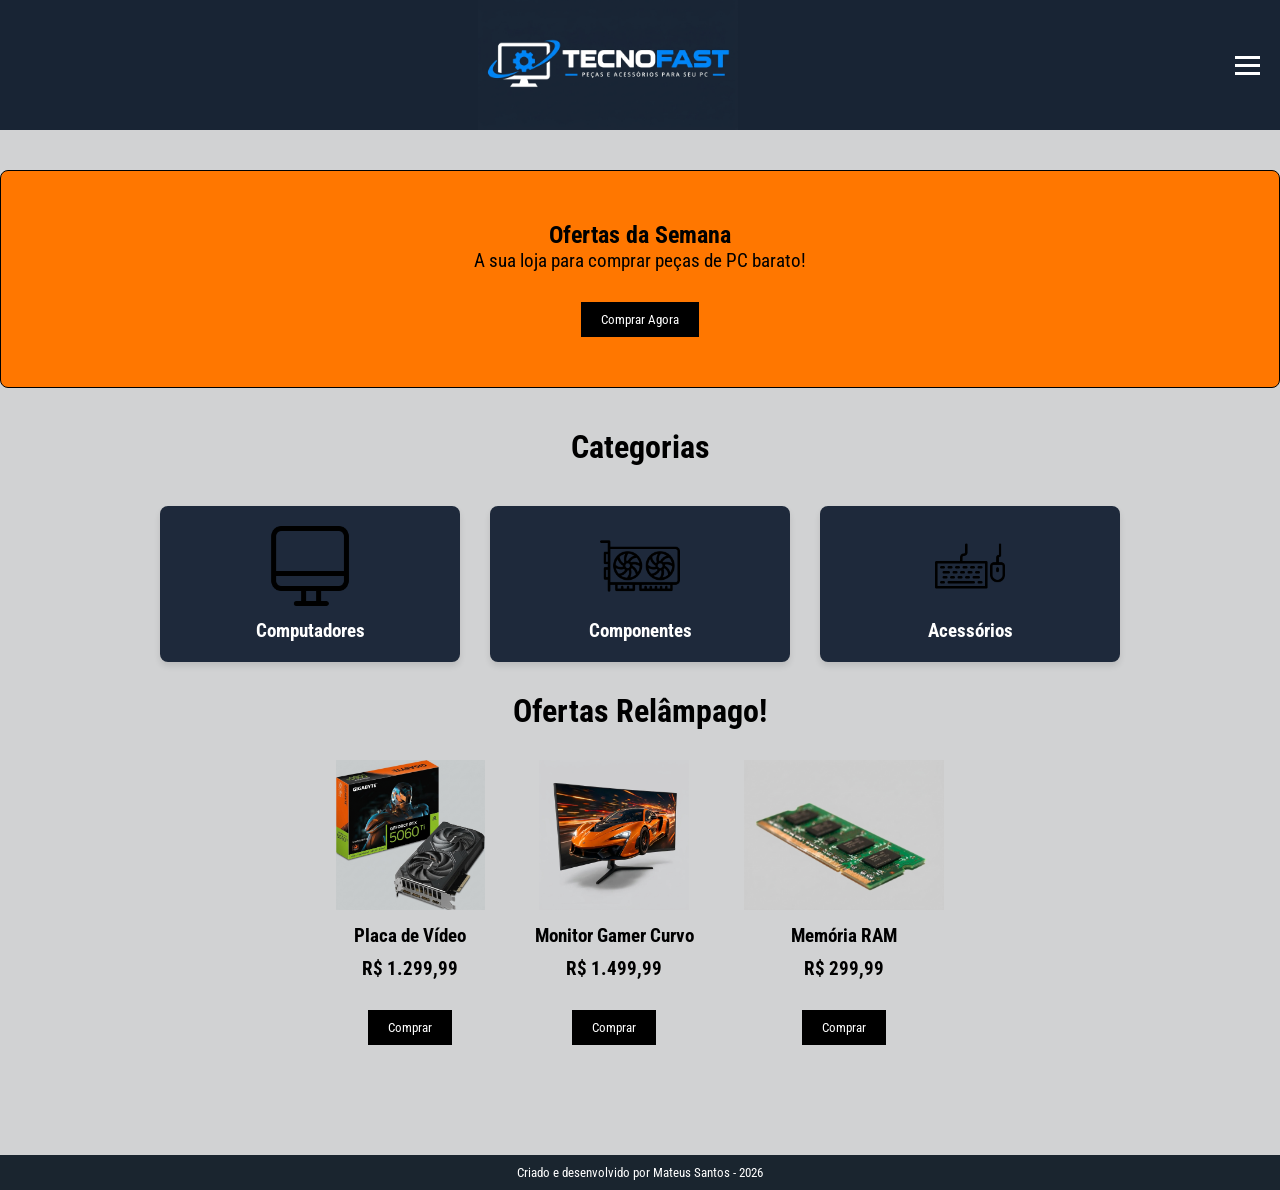
<file: index.html>
<!DOCTYPE html>
<html lang="pt-br">
<head>
    <meta charset="UTF-8">
    <meta name="viewport" content="width=device-width, initial-scale=1.0">
    <title>TecnoFast - Início</title>
    <link rel="stylesheet" href="styles/style.css">
</head>
<body id="inicio">

    <nav>
        <img class="logo" src="images/logo_horizontal.png" alt="Logo TecnoFast">
        <button class="alternar-menu" onclick="alternarMenu()" aria-label="Abrir menu">
            <span></span>
            <span></span>
            <span></span>
        </button>

        <div class="nav-links" id="navLinks">
            <a href="index.html">Início</a>
            <a href="produtos.html">Produtos</a>
            <a href="contato.html">Contato</a>
        </div>
    </nav>

    <div class="home">
        <div class="banner">
            <h2>Ofertas da Semana</h2>
            <p id="descricao">A sua loja para comprar peças de PC barato!</p>
            <button class="btn-comprar" onclick="window.location.href='produtos.html'">Comprar Agora</button>
        </div>
    </div>

    <h2 class="titulo-categorias">Categorias</h2>

    <div class="categorias">
        <div class="categoria">
            <img src="images/categoria1.png" alt="Categoria 1" class="img-categoria">
            <h3>Computadores</h3>
        </div>
        <div class="categoria">
            <img src="images/categoria2.png" alt="Categoria 2" class="img-categoria">
            <h3>Componentes</h3>
        </div>
        <div class="categoria">
            <img src="images/categoria3.png" alt="Categoria 3" class="img-categoria">
            <h3>Acessórios</h3>
        </div>
    </div>

    <h2 class="titulo-ofertas">Ofertas Relâmpago!</h2>

    <div class="ofertas-relampago">
        <div class="oferta">
            <img src="images/oferta1.jpg" alt="Oferta 1" class="img-produto">
            <h3 class="titulo-oferta">Placa de Vídeo</h3>
            <p class="preco">R$ 1.299,99</p>
            <button class="btn-comprar" onclick="window.location.href='produtos.html'">Comprar</button>
        </div>
        <div class="oferta">
            <img src="images/produto1.jpg" alt="Oferta 2" class="img-produto">
            <h3 class="titulo-oferta">Monitor Gamer Curvo</h3>
            <p class="preco">R$ 1.499,99</p>
            <button class="btn-comprar" onclick="window.location.href='produtos.html'">Comprar</button>
        </div>
        <div class="oferta">
            <img src="images/oferta3.jpg" alt="Oferta 3" class="img-produto">
            <h3 class="titulo-oferta">Memória RAM</h3>
            <p class="preco">R$ 299,99</p>
            <button class="btn-comprar" onclick="window.location.href='produtos.html'">Comprar</button>
        </div>
    </div>

    <footer>
        <p id="rodape">Criado e desenvolvido por Mateus Santos - 2026</p>
    </footer>

    <script src="scripts/script.js"></script>
</body>
</html>
</file>
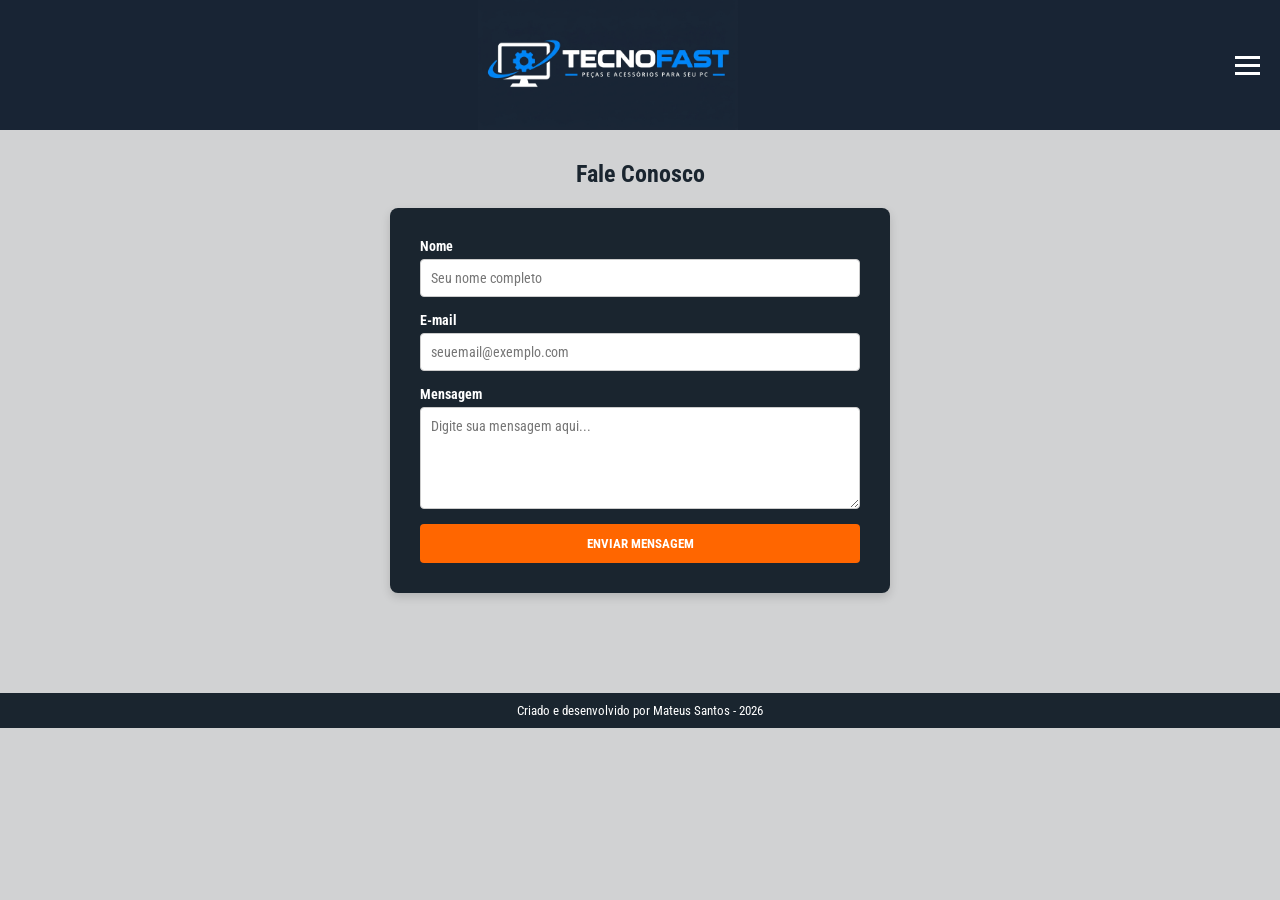
<file: contato.html>
<!DOCTYPE html>
<html lang="pt-br">
<head>
    <meta charset="UTF-8">
    <meta name="viewport" content="width=device-width, initial-scale=1.0">
    <title>TecnoFast - Contato</title>
    <link rel="stylesheet" href="styles/style.css">
</head>
<body id="contato">

    <nav>
        <img class="logo" src="images/logo_horizontal.png" alt="Logo TecnoFast">
        <button class="alternar-menu" onclick="alternarMenu()" aria-label="Abrir menu">
            <span></span>
            <span></span>
            <span></span>
        </button>

        <div class="nav-links" id="navLinks">
            <a href="index.html">Início</a>
            <a href="produtos.html">Produtos</a>
            <a href="contato.html">Contato</a>
        </div>
    </nav>

    <h2 class="titulo-pagina">Fale Conosco</h2>

    <div class="container-contato">
        <form class="form-contato">
            <div class="campo">
                <label for="nome">Nome</label>
                <input type="text" id="nome" name="nome" placeholder="Seu nome completo" required>
            </div>

            <div class="campo">
                <label for="email">E-mail</label>
                <input type="email" id="email" name="email" placeholder="seuemail@exemplo.com" required>
            </div>

            <div class="campo">
                <label for="mensagem">Mensagem</label>
                <textarea id="mensagem" name="mensagem" rows="5" placeholder="Digite sua mensagem aqui..." required></textarea>
            </div>

            <button type="submit" class="btn-enviar">Enviar mensagem</button>
        </form>
    </div>

    <footer>
        <p id="rodape">Criado e desenvolvido por Mateus Santos - 2026</p>
    </footer>

    <script src="scripts/script.js"></script>
</body>
</html>
</file>
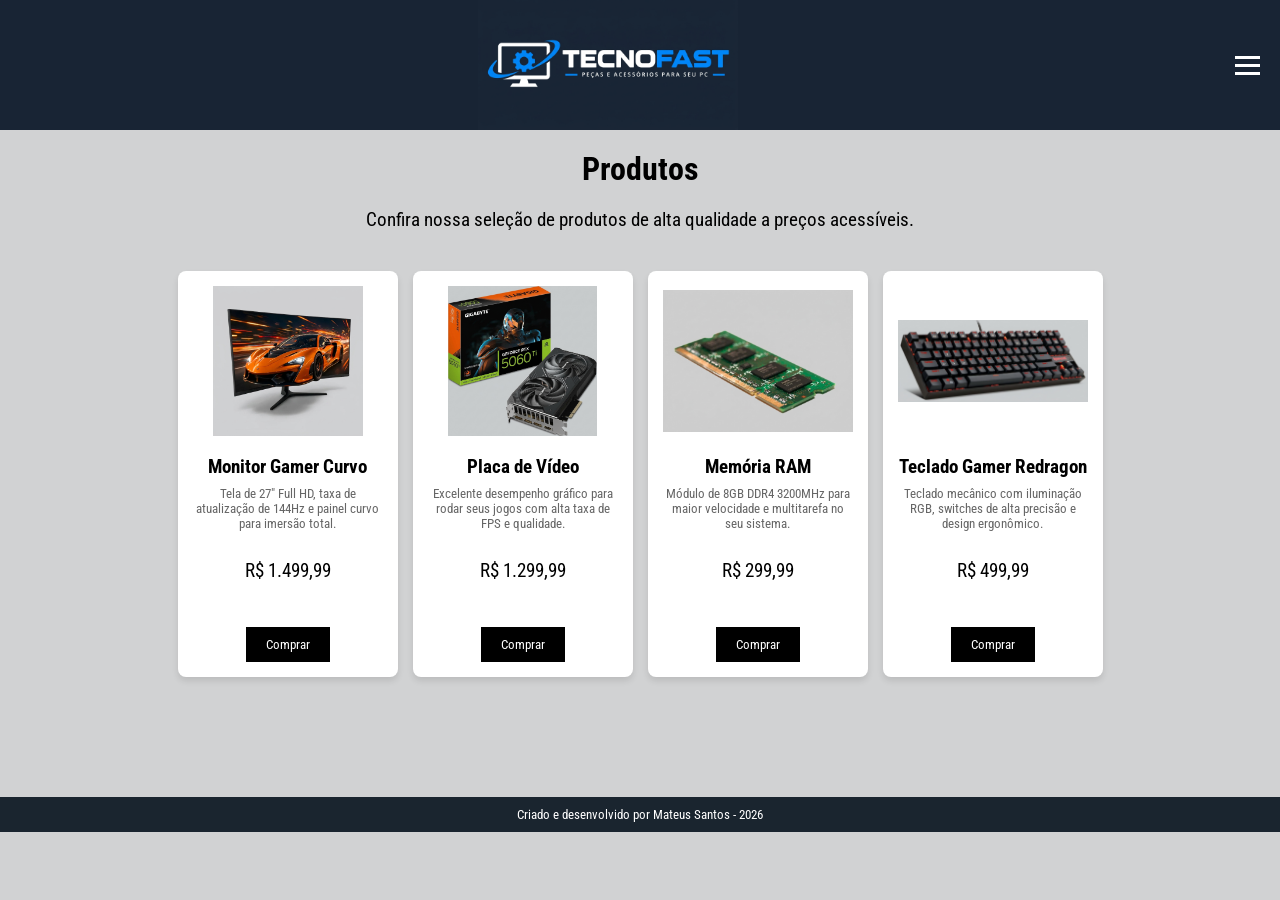
<file: produtos.html>
<!DOCTYPE html>
<html lang="pt-br">
<head>
    <meta charset="UTF-8">
    <meta name="viewport" content="width=device-width, initial-scale=1.0">
    <title>TecnoFast - Produtos</title>
    <link rel="stylesheet" href="styles/style.css">
</head>
<body>

    <nav>
        <img class="logo" src="images/logo_horizontal.png" alt="Logo TecnoFast">
        <button class="alternar-menu" onclick="alternarMenu()" aria-label="Abrir menu">
            <span></span>
            <span></span>
            <span></span>
        </button>

        <div class="nav-links" id="navLinks">
            <a href="index.html">Início</a>
            <a href="produtos.html">Produtos</a>
            <a href="contato.html">Contato</a>
        </div>
    </nav>

    <section id="produtos">
        <h2>Produtos</h2>
        <p>Confira nossa seleção de produtos de alta qualidade a preços acessíveis.</p>

        <div class="grade-produtos">
            <div class="card-produto">
                <img src="images/produto1.jpg" alt="Monitor Gamer Curvo" class="img-merc">
                <h3 class="titulo-produto">Monitor Gamer Curvo</h3>
                <p class="descricao-produto">Tela de 27" Full HD, taxa de atualização de 144Hz e painel curvo para imersão total.</p>
                <p class="preco">R$ 1.499,99</p>
                <button class="btn-comprar" onclick="window.location.href='produtos.html'">Comprar</button>
            </div>

            <div class="card-produto">
                <img src="images/oferta1.jpg" alt="Placa de Vídeo" class="img-merc">
                <h3 class="titulo-produto">Placa de Vídeo</h3>
                <p class="descricao-produto">Excelente desempenho gráfico para rodar seus jogos com alta taxa de FPS e qualidade.</p>
                <p class="preco">R$ 1.299,99</p>
                <button class="btn-comprar" onclick="window.location.href='produtos.html'">Comprar</button>
            </div>

            <div class="card-produto">
                <img src="images/oferta3.jpg" alt="Memória RAM" class="img-merc">
                <h3 class="titulo-produto">Memória RAM</h3>
                <p class="descricao-produto">Módulo de 8GB DDR4 3200MHz para maior velocidade e multitarefa no seu sistema.</p>
                <p class="preco">R$ 299,99</p>
                <button class="btn-comprar" onclick="window.location.href='produtos.html'">Comprar</button>
            </div>

            <div class="card-produto">
                <img src="images/produto4.jpg" alt="Teclado Gamer Redragon" class="img-merc">
                <h3 class="titulo-produto">Teclado Gamer Redragon</h3>
                <p class="descricao-produto">Teclado mecânico com iluminação RGB, switches de alta precisão e design ergonômico.</p>
                <p class="preco">R$ 499,99</p>
                <button class="btn-comprar" onclick="window.location.href='produtos.html'">Comprar</button>
            </div>
        </div>
    </section>

    <footer>
        <p id="rodape">Criado e desenvolvido por Mateus Santos - 2026</p>
    </footer>

    <script src="scripts/script.js"></script>
</body>
</html>
</file>
<file: styles/style.css>
@import url('https://fonts.googleapis.com/css2?family=Roboto+Condensed:ital,wght@0,100..900;1,100..900&family=Roboto+Slab:wght@100..900&display=swap');


/* ==========================================================================
   ESTILOS GLOBAIS (todas as páginas)
   ========================================================================== */

/* Reset */
* {
    box-sizing: border-box;
    margin: 0;
    padding: 0;
    font-family: 'Roboto Condensed', sans-serif;
}

body {
    background-color: #d1d2d3;
    min-height: 100vh;
}

img {
    max-width: 100%;
}

h1 {
    font-size: 2em;
    margin-bottom: 20px;
    text-align: center;
}

section {
    padding: 20px;
}


/* --------------------------------------------------------------------------
   Barra de navegação
   -------------------------------------------------------------------------- */

nav,
navbar {
    display: flex;
    flex-wrap: wrap;
    justify-content: space-between;
    align-items: center;
    background-color: #182434;
}

.logo {
    display: block;
    margin-left: auto;
    margin-right: auto;
    width: 280px;
    height: 130px;
    object-fit: contain;
}

.alternar-menu {
    background-color: #182434;
    color: #fff;
    border: none;
    padding: 10px 20px;
    cursor: pointer;
}

.alternar-menu span {
    display: block;
    width: 25px;
    height: 3px;
    background-color: #fff;
    margin: 5px 0;
}

.nav-links {
    display: none;
    flex-direction: column;
    align-items: center;
    background-color: #182434;
}

.nav-links-active {
    display: flex;
}

.nav-links a {
    color: #fff;
    text-decoration: none;
    padding: 10px;
}

.nav-links a:hover {
    background-color: #555;
}


/* --------------------------------------------------------------------------
   Botão de compra (usado em Início e Produtos)
   -------------------------------------------------------------------------- */

.btn-comprar {
    display: block;
    margin: 30px auto 0;
    padding: 10px 20px;
    background-color: #000000;
    color: #fff;
    border: none;
    cursor: pointer;
}

.btn-comprar:hover {
    background-color: #555;
}


/* --------------------------------------------------------------------------
   Rodapé
   -------------------------------------------------------------------------- */

footer {
    background-color: #1a252f;
    padding: 10px 0;
    text-align: center;
    width: 100%;
    margin-top: 100px;
}

#rodape {
    color: #ffffff;
    font-size: 13px;
    margin: 0;
}


/* --------------------------------------------------------------------------
   Responsivo global (celular)
   -------------------------------------------------------------------------- */

@media (max-width: 768px) {
    .logo {
        width: 200px;
        height: 90px;
    }

    /* Menu aberto ocupa a largura toda, abaixo do logo */
    .nav-links {
        width: 100%;
    }

    .nav-links a {
        width: 100%;
        text-align: center;
        padding: 14px;
    }

    footer {
        margin-top: 50px;
    }
}


/* ==========================================================================
   PÁGINA: INÍCIO (index.html)
   ========================================================================== */

/* Banner principal */
.home p {
    font-size: 1.2em;
    margin-bottom: 20px;
}

.banner {
    background-color: #ff7700;
    padding: 50px 20px;
    text-align: center;
    border: 1px solid #000000;
    border-radius: 8px;
    margin: 40px auto;
    max-width: 1300px;
}

/* Títulos das seções */
.titulo-categorias,
.titulo-ofertas {
    text-align: center;
    margin-bottom: 20px;
    font-size: 2em;
    font-weight: bold;
}

/* Categorias */
.categorias {
    display: flex;
    flex-direction: row;
    flex-wrap: wrap;
    justify-content: center;
    align-items: center;
    gap: 30px;
    margin-top: 40px;
    padding: 0 15px;
}

.categoria {
    background-color: #1e293b;
    color: #ffffff;
    border-radius: 8px;
    padding: 20px;
    width: 300px;
    max-width: 100%;
    text-align: center;
    box-shadow: 0 4px 6px rgba(0, 0, 0, 0.1);
    margin-bottom: 30px;
}

.img-categoria {
    width: auto;
    height: 80px;
    object-fit: contain;
    margin-bottom: 10px;
}

/* Ofertas relâmpago */
.ofertas-relampago {
    display: flex;
    flex-direction: row;
    flex-wrap: wrap;
    justify-content: center;
    color: #ffffff;
    padding: 10px 15px;
    text-align: center;
    font-weight: bold;
    border-radius: 4px;
    margin-top: 10px;
    gap: 50px;
}

.oferta {
    max-width: 100%;
}

.img-produto {
    width: auto;
    height: 150px;
    object-fit: contain;
    margin-bottom: 10px;
}

.titulo-oferta,
.preco {
    color: #000000;
    font-size: 1.2em;
    margin-bottom: 10px;
}

/* Responsivo: Início */
@media (max-width: 768px) {
    .banner {
        margin: 20px 15px;
        padding: 30px 15px;
    }

    .titulo-categorias,
    .titulo-ofertas {
        font-size: 1.6em;
    }

    .categorias {
        margin-top: 20px;
        gap: 15px;
    }

    .categoria {
        width: 100%;
        margin-bottom: 0;
    }

    .ofertas-relampago {
        flex-direction: column;
        align-items: center;
        gap: 30px;
    }
}


/* ==========================================================================
   PÁGINA: PRODUTOS (produtos.html)
   ========================================================================== */

section#produtos {
    padding: 20px;
    background-color: #d1d2d3;
}

#produtos h2 {
    text-align: center;
    margin-bottom: 20px;
    font-size: 2em;
}

#produtos p {
    text-align: center;
    margin-bottom: 40px;
    font-size: 1.2em;
}

/* Grade de produtos */
#produtos .grade-produtos {
    display: flex;
    flex-wrap: wrap;
    justify-content: center;
    gap: 15px;
    margin-top: 30px;
}

/* Card do produto */
#produtos .card-produto {
    background-color: #ffffff;
    border-radius: 8px;
    padding: 15px;
    width: 220px;
    text-align: center;
    box-shadow: 0 4px 6px rgba(0, 0, 0, 0.1);
    display: flex;
    flex-direction: column;
    align-items: center;
    justify-content: space-between;
}

#produtos .img-merc {
    max-width: 100%;
    height: 150px;
    object-fit: contain;
}

#produtos .titulo-produto {
    margin-top: 20px;
}

#produtos .descricao-produto {
    font-size: 13px;
    color: #666666;
    margin: 8px 0;
}

#produtos .preco {
    margin-top: 20px;
}

#produtos .btn-comprar {
    margin-top: 5px;
}

/* Responsivo: Produtos */
@media (max-width: 768px) {
    #produtos h2 {
        font-size: 1.6em;
    }

    #produtos p {
        font-size: 1em;
        margin-bottom: 20px;
    }

    #produtos .grade-produtos {
        margin-top: 15px;
    }
}

@media (max-width: 480px) {
    #produtos .card-produto {
        width: 100%;
        max-width: 340px;
    }
}


/* ==========================================================================
   PÁGINA: CONTATO (contato.html)
   ========================================================================== */

#contato {
    background-color: #d1d2d3;
}

.titulo-pagina {
    text-align: center;
    color: #1a252f;
    margin-top: 30px;
}

/* Formulário */
.container-contato {
    max-width: 500px;
    margin: 20px auto;
    background-color: #1a252f;
    padding: 30px;
    border-radius: 8px;
    box-shadow: 0 4px 10px rgba(0, 0, 0, 0.15);
}

.form-contato {
    display: flex;
    flex-direction: column;
    gap: 15px;
}

.campo {
    display: flex;
    flex-direction: column;
    gap: 5px;
}

.campo label {
    color: #ffffff;
    font-weight: bold;
    font-size: 14px;
}

.campo input,
.campo textarea {
    padding: 10px;
    border: 1px solid #ccc;
    border-radius: 4px;
    font-size: 14px;
    outline: none;
}

.campo input:focus,
.campo textarea:focus {
    border-color: #ff6600;
}

.campo textarea {
    resize: vertical;
}

/* Botão de enviar */
.btn-enviar {
    background-color: #ff6600;
    color: #ffffff;
    border: none;
    padding: 12px;
    font-weight: bold;
    border-radius: 4px;
    cursor: pointer;
    text-transform: uppercase;
    transition: background 0.3s;
}

.btn-enviar:hover {
    background-color: #e05500;
}

/* Responsivo: Contato */
@media (max-width: 768px) {
    .container-contato {
        margin: 20px 15px;
        padding: 20px;
    }

    /* 16px evita o zoom automático ao focar nos campos no iPhone */
    .campo input,
    .campo textarea {
        font-size: 16px;
    }
}
</file>
